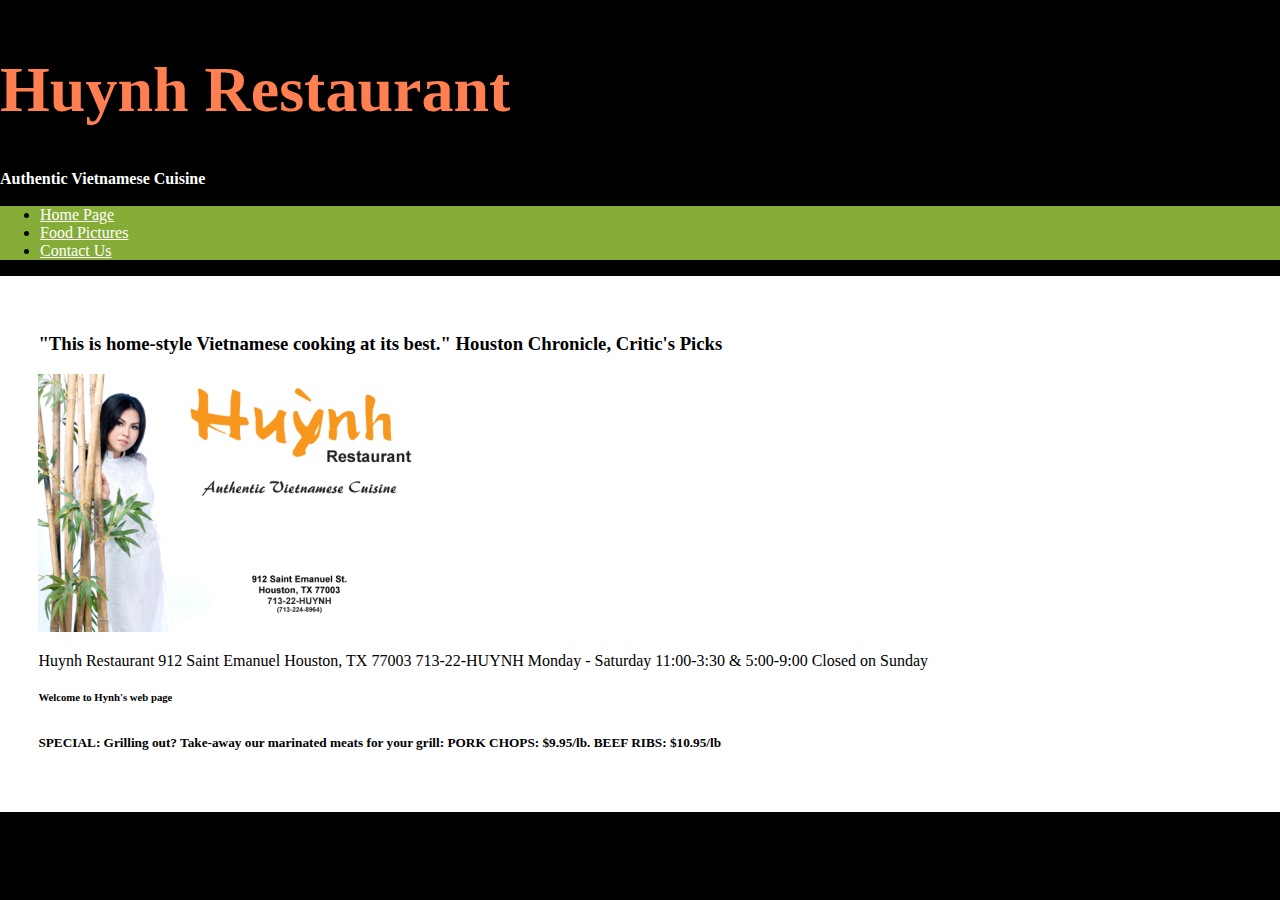
<file: index.html>
<!DOCTYPE html>
<html lang="en">
<head>
  <meta charset="UTF-8">
  <meta http-equiv="X-UA-Compatible" content="IE=edge">
  <meta name="viewport" content="width=device-width, initial-scale=1.0">

  <link href="https://cdn.jsdelivr.net/npm/bootstrap@5.1.3/dist/css/bootstrap.min.css" rel="stylesheet" integrity="sha384-1BmE4kWBq78iYhFldvKuhfTAU6auU8tT94WrHftjDbrCEXSU1oBoqyl2QvZ6jIW3" crossorigin="anonymous">
  <link rel="stylesheet" href="styles.css">

  <title>Huynh</title>
</head>
<body>
<div class="container-fluid">
<header class="row justify-content-center">
  <h1 class="col-6 name text-center">Huynh Restaurant</h1>
  <div class="w-100"></div>
  <h4 class="col-6 description text-center text-nowrap">Authentic Vietnamese Cuisine</h4>
</header>

<div class="content row justify-content-center">
  <div class="sidebar col-2">
    <ul>
      <li><a href="index.html">Home Page</a></li>
      <li><a href="food-pics.html">Food Pictures</a></li>
      <li><a href="contact.html">Contact Us</a></li>
    </ul>
  </div>
  <div class="main-content col-6 row" >
    <h3 class=" content-item col-12 font-weight-bold">
      "This is home-style Vietnamese cooking at its best." 
      Houston Chronicle, Critic's Picks
    </h3>
    <img class="content-item col-8" src="Huynh_Restautant_front.jpeg" alt="Resturant Image">
    <p class="content-item col-4 text-center">Huynh Restaurant
      912 Saint Emanuel
      Houston, TX 77003
      713-22-HUYNH
      Monday - Saturday 11:00-3:30 & 5:00-9:00
      Closed on Sunday</p>
      <h6 class="welcome content-item col-6">
        Welcome to Hynh's web page
      </h6>
      <div class="w-100"></div>
      <h5 class="content-item col-6 font-weight-bold">
        SPECIAL: Grilling out? Take-away our marinated meats for your grill:
        PORK CHOPS: $9.95/lb.
        BEEF RIBS: $10.95/lb
      </h5>
  </div>
</div>
</div>
  
</body>
</html>
</file>
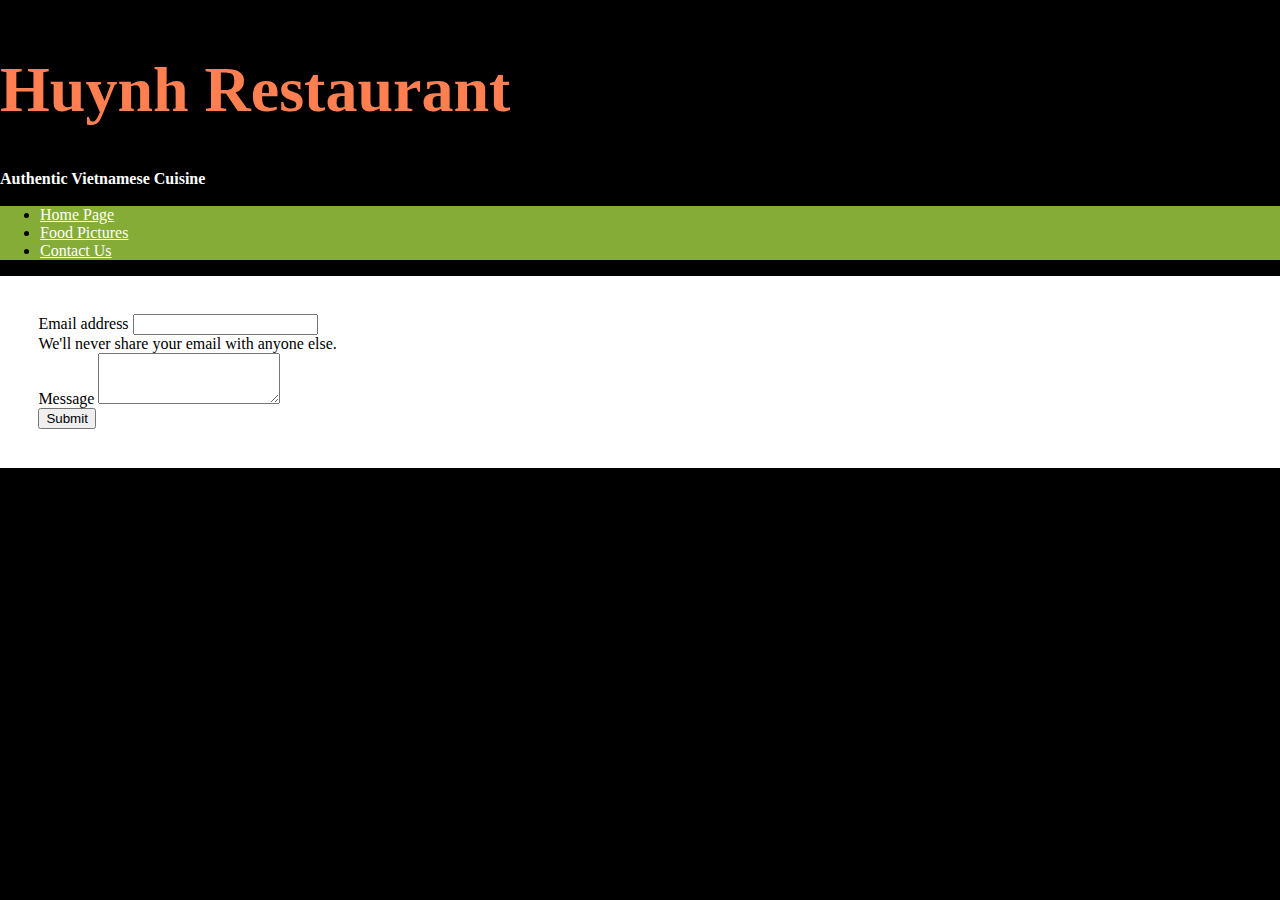
<file: contact.html>
<!DOCTYPE html>
<html lang="en">
<head>
  <meta charset="UTF-8">
  <meta http-equiv="X-UA-Compatible" content="IE=edge">
  <meta name="viewport" content="width=device-width, initial-scale=1.0">

  <link href="https://cdn.jsdelivr.net/npm/bootstrap@5.1.3/dist/css/bootstrap.min.css" rel="stylesheet" integrity="sha384-1BmE4kWBq78iYhFldvKuhfTAU6auU8tT94WrHftjDbrCEXSU1oBoqyl2QvZ6jIW3" crossorigin="anonymous">
  <link rel="stylesheet" href="styles.css">

  <title>Contact Us</title>
</head>
<body>
  <div class="container-fluid">
    <header class="row justify-content-center">
      <h1 class="col-6 name text-center">Huynh Restaurant</h1>
      <div class="w-100"></div>
      <h4 class="col-6 description text-center text-nowrap">Authentic Vietnamese Cuisine</h4>
    </header>

    <div class="content row justify-content-center">
      <div class="sidebar col-2">
        <ul>
          <li><a href="index.html">Home Page</a></li>
          <li><a href="food-pics.html">Food Pictures</a></li>
          <li><a href="contact.html">Contact Us</a></li>
        </ul>
      </div>
      <div class="main-content col-8">
        <form>
          <div class="mb-3">
            <label for="inputEmail1" class="form-label">Email address</label>
            <input type="email" class="form-control" id="exampleInputEmail1" aria-describedby="emailHelp">
            <div id="emailHelp" class="form-text">We'll never share your email with anyone else.</div>
          </div>
      
          <div class="mb-3 form-message">
            <label for="exampleFormControlTextarea1">Message</label>
            <textarea class="form-control" id="exampleFormControlTextarea1" rows="3"></textarea>
          </div>
      
          <button type="submit" class="btn btn-primary">Submit</button>
        </form>
      </div>

    </div>

  </div>



  
</body>
</html>
</file>
<file: styles.css>
body {
  background-color: black;
  margin: 0;
  height: 100vh;
}

header {
  height: 20vh;
  padding-top: 10px;
}

.name {
  color: coral;
  font-weight: bolder;
  font-size: 4em;
}

.description {
  color: white;
}

.content {
  min-height: 75vh;
}


.sidebar {
  background-color: rgb(133, 172, 55);
}

.sidebar a {
  color: white;
}

.main-content {
  padding: 3%;
  background-color: white;
}

.welcome {
  margin-top: 2em;
  margin-bottom: 3em;
}
</file>
